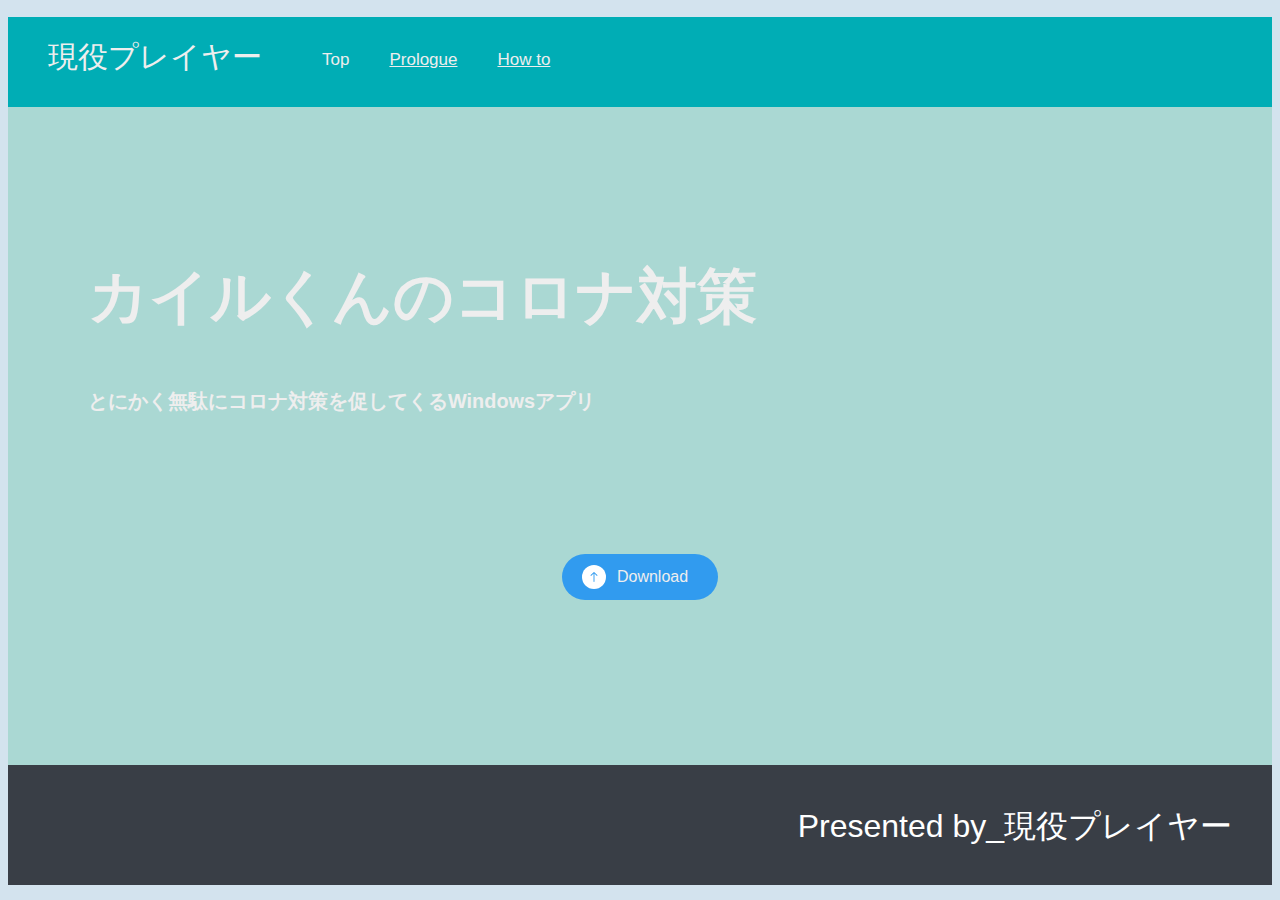
<file: index.html>
<!DOCTYPE html>
<html lang="ja">
  <head>
    <meta charset="UTF-8">
    <link rel="stylesheet" type="text/css" href="stylesheet.css">
    <title>hack2hackapp</title>
    <script src="test1.js"></script>
  </head>
  <body>
      <div class="header">
      <div class="header-logo">現役プレイヤー</div>
      <div class="header-list">
        <ul>
          <li>Top</li>
          <li><a href="Prologue.html">Prologue</a></li>
          <li><a href="How to.html">How to</a></li>
        </ul>
     </div>
    </div>
    <!--マウスストーカ－始-->
<script type="text/javascript">
  (function (){  //即時関数で囲んでグローバル変数を消すため、この行はこのままで
  
  var mga="カイル君zito.gif";  //★画像指定
  var hx=10;           //★表示位置 x座標。マウスと画像の横位置。マイナス値で左側
  var hy=20;           //★表示位置 y座標。マウスと画像の縦位置。マイナス値で上側
  var spd=10;          //★原本10。マウスと画像の速度。小さいほど速い
  var st=50;     　　　//★原本20。マウスと画像の追いつき変化速度。小さいほど変化が小さい(離れにくい)
  
  //指定ここまで----------------------------------------------------------------------------------------------
  var ix=0,iy=0,mx=-200, my=-200;
  document.write("<img src="+mga+" id='Mo' style='position:absolute;'>");
  document.onmousemove=function (e){ mx=e.pageX+hx; my=e.pageY+hy;}
  function Run() {
  var w=window.innerWidth-Mo.offsetWidth-18;//無限落下防止
  var h=window.pageYOffset+window.innerHeight-Mo.offsetHeight-18;//無限落下防止
  var ob=document.getElementById("Mo").style;
  ix+=(mx-ix)/st; iy+=(my-iy)/st;
  ob.left=Math.min(w,ix)+"px"; ob.top=Math.min(h,iy)+"px";
  setTimeout(Run,spd);
  }
  Run();
  }());//即時関数終了
  // --></script>
  <!--マウスストーカー終-->
    <div class="main">
        <div class="copy-container">
          <h2>カイルくんのコロナ対策</h2>
          <h3>とにかく無駄にコロナ対策を促してくるWindowsアプリ</h3>
        </div>
        <div class="contents"></div>
        <div class="contact-form"></div>
    <br>
    <br>
    <br>
    <br>
    <br>
    <br>
    <!--ダウンロードボタン始-->
    <div class="block">
      <div class="block__cell">
          <a href="https://genekipureiya.blob.core.windows.net/files/app.zip" class="btn btn--activate" id="btnActivation">
              <span class="btn__icon"></span>
               <span class="btn__text" data-wait="Waiting" data-after="Activated">Download</span>
          </a>
      </div>
      </div>
      <!--ダウンロードボタン終-->
      <br>
      <br>
      <br>
      </div>
      <div class="footer">
        <div class="footer-logo">Presented by_現役プレイヤー</div>
        <div class="footer-list">
    </div>
  </body>
</html>
</file>
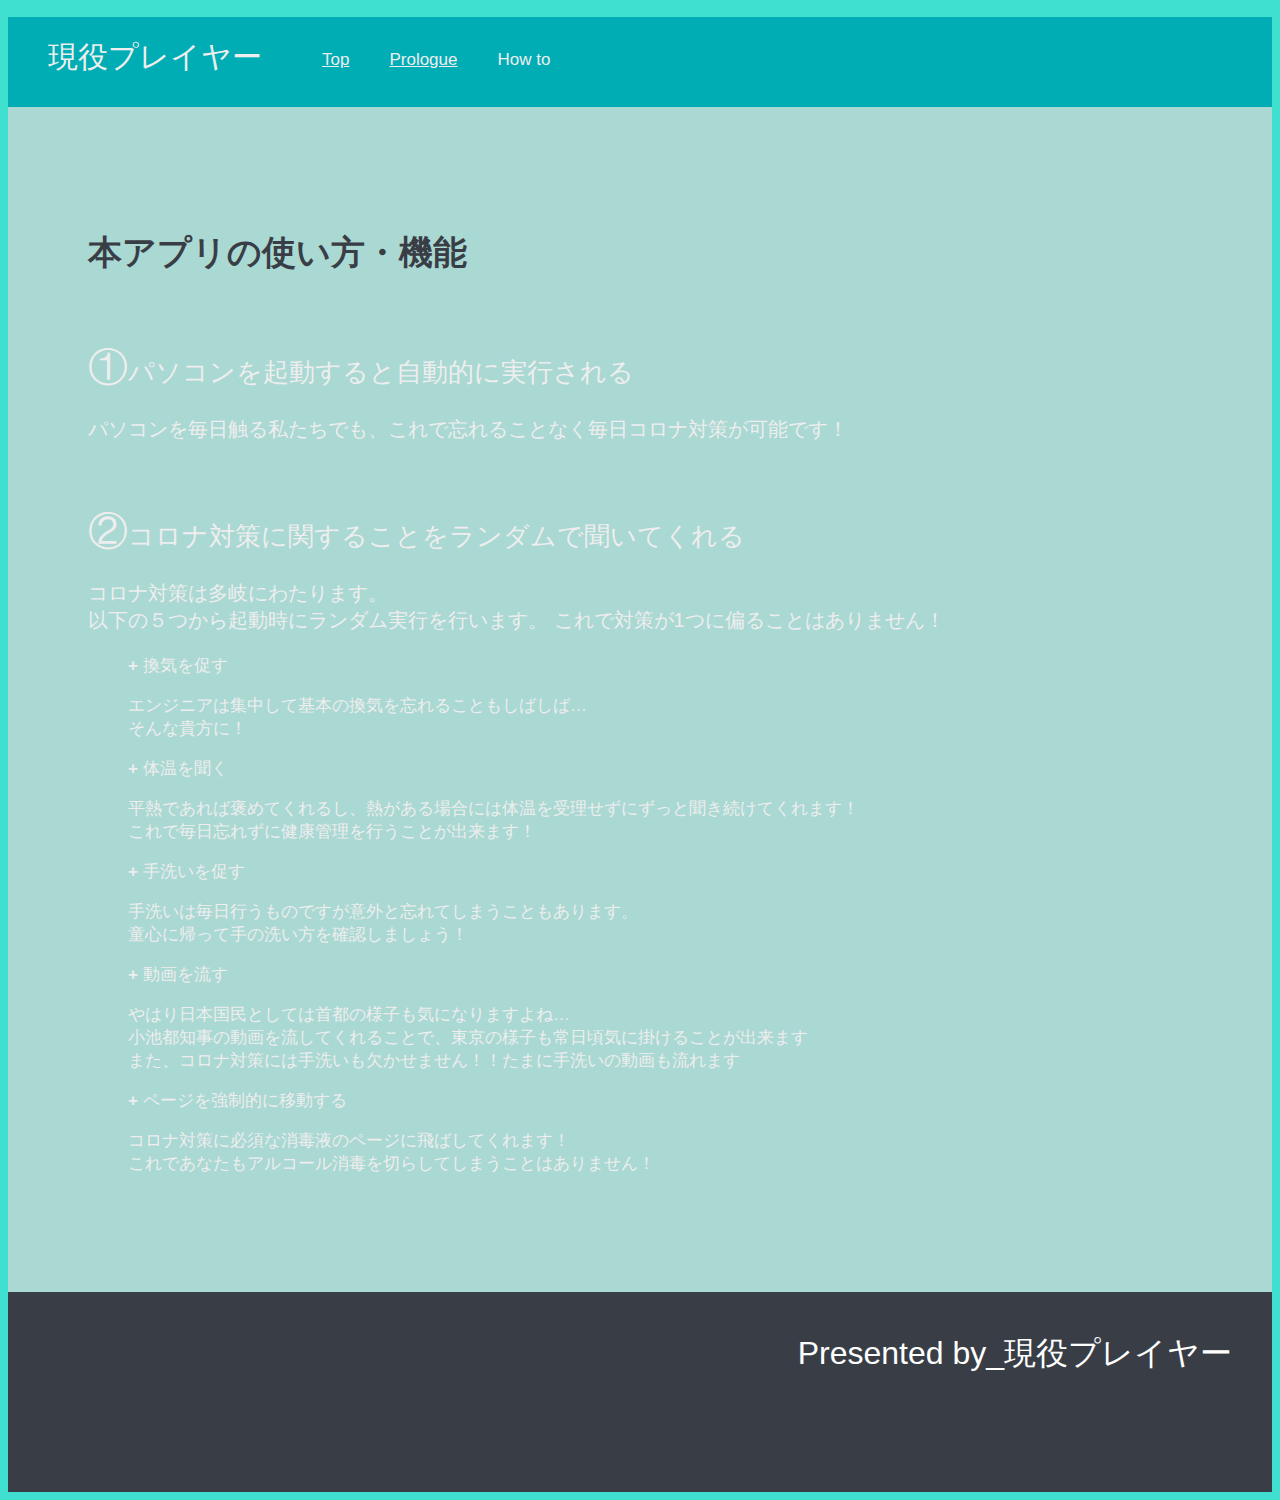
<file: How to.html>
<!DOCTYPE html>
<html lang="ja">
  <head>
    <meta charset="UTF-8">
    <link rel="stylesheet" type="text/css" href="stylesheet2.css">
    <title>hack2hackapp</title>
    <script src="test1.js"></script>
  </head>
  <body>
      <div class="header">
      <div class="header-logo">現役プレイヤー</div>
      <div class="header-list">
        <ul>
          <li><a href="index.html">Top</a></li>
          <li><a href="Prologue.html">Prologue</a></li>
          <li>How to</a></li>
        </ul>
     </div>
    </div>
    <!--マウスストーカ－始-->
<script type="text/javascript">
  (function (){  //即時関数で囲んでグローバル変数を消すため、この行はこのままで
  
  var mga="カイル君zito.gif";  //★画像指定
  var hx=10;           //★表示位置 x座標。マウスと画像の横位置。マイナス値で左側
  var hy=20;           //★表示位置 y座標。マウスと画像の縦位置。マイナス値で上側
  var spd=10;          //★原本10。マウスと画像の速度。小さいほど速い
  var st=50;     　　　//★原本20。マウスと画像の追いつき変化速度。小さいほど変化が小さい(離れにくい)
  
  //指定ここまで----------------------------------------------------------------------------------------------
  var ix=0,iy=0,mx=-200, my=-200;
  document.write("<img src="+mga+" id='Mo' style='position:absolute;'>");
  document.onmousemove=function (e){ mx=e.pageX+hx; my=e.pageY+hy;}
  function Run() {
  var w=window.innerWidth-Mo.offsetWidth-18;//無限落下防止
  var h=window.pageYOffset+window.innerHeight-Mo.offsetHeight-18;//無限落下防止
  var ob=document.getElementById("Mo").style;
  ix+=(mx-ix)/st; iy+=(my-iy)/st;
  ob.left=Math.min(w,ix)+"px"; ob.top=Math.min(h,iy)+"px";
  setTimeout(Run,spd);
  }
  Run();
  }());//即時関数終了
  // --></script>
  <!--マウスストーカー終-->
    <div class="main">
        <h1>本アプリの使い方・機能</h1>
        <br>
        <div class="bdcr">
        <h2><span>①</span>パソコンを起動すると自動的に実行される</h2>
        </div>
        <h3>パソコンを毎日触る私たちでも、これで忘れることなく毎日コロナ対策が可能です！</h3>
        <br>
        <h2><span>②</span>コロナ対策に関することをランダムで聞いてくれる</h2>
        <h3>コロナ対策は多岐にわたります。<br>
            以下の５つから起動時にランダム実行を行います。
            これで対策が1つに偏ることはありません！</h3>
            <ul>
                <li><b>+ </b><a class="white">換気を促す</li>
                  <p>エンジニアは集中して基本の換気を忘れることもしばしば…<br>そんな貴方に！</p>
                <li><b>+ </b><a class="white">体温を聞く</li>
                  <p>平熱であれば褒めてくれるし、熱がある場合には体温を受理せずにずっと聞き続けてくれます！<br>
                     これで毎日忘れずに健康管理を行うことが出来ます！</p>
                <li><b>+ </b><a class="white">手洗いを促す</li>
                  <p>手洗いは毎日行うものですが意外と忘れてしまうこともあります。<br>童心に帰って手の洗い方を確認しましょう！</p>
                <li><b>+ </b><a class="white">動画を流す</li>
                  <p>やはり日本国民としては首都の様子も気になりますよね…<br>
                小池都知事の動画を流してくれることで、東京の様子も常日頃気に掛けることが出来ます<br>
                また、コロナ対策には手洗いも欠かせません！！たまに手洗いの動画も流れます<br></p>
                <li><b>+ </b><a class="white">ページを強制的に移動する</li>
                  <p>コロナ対策に必須な消毒液のページに飛ばしてくれます！<br>
                    これであなたもアルコール消毒を切らしてしまうことはありません！</p>
            </ul>


    </div>
    <div class="footer">
        <div class="footer-logo">Presented by_現役プレイヤー</div>
        <div class="footer-list">
        </div>
      </div>
    </body>
  </html>
</file>
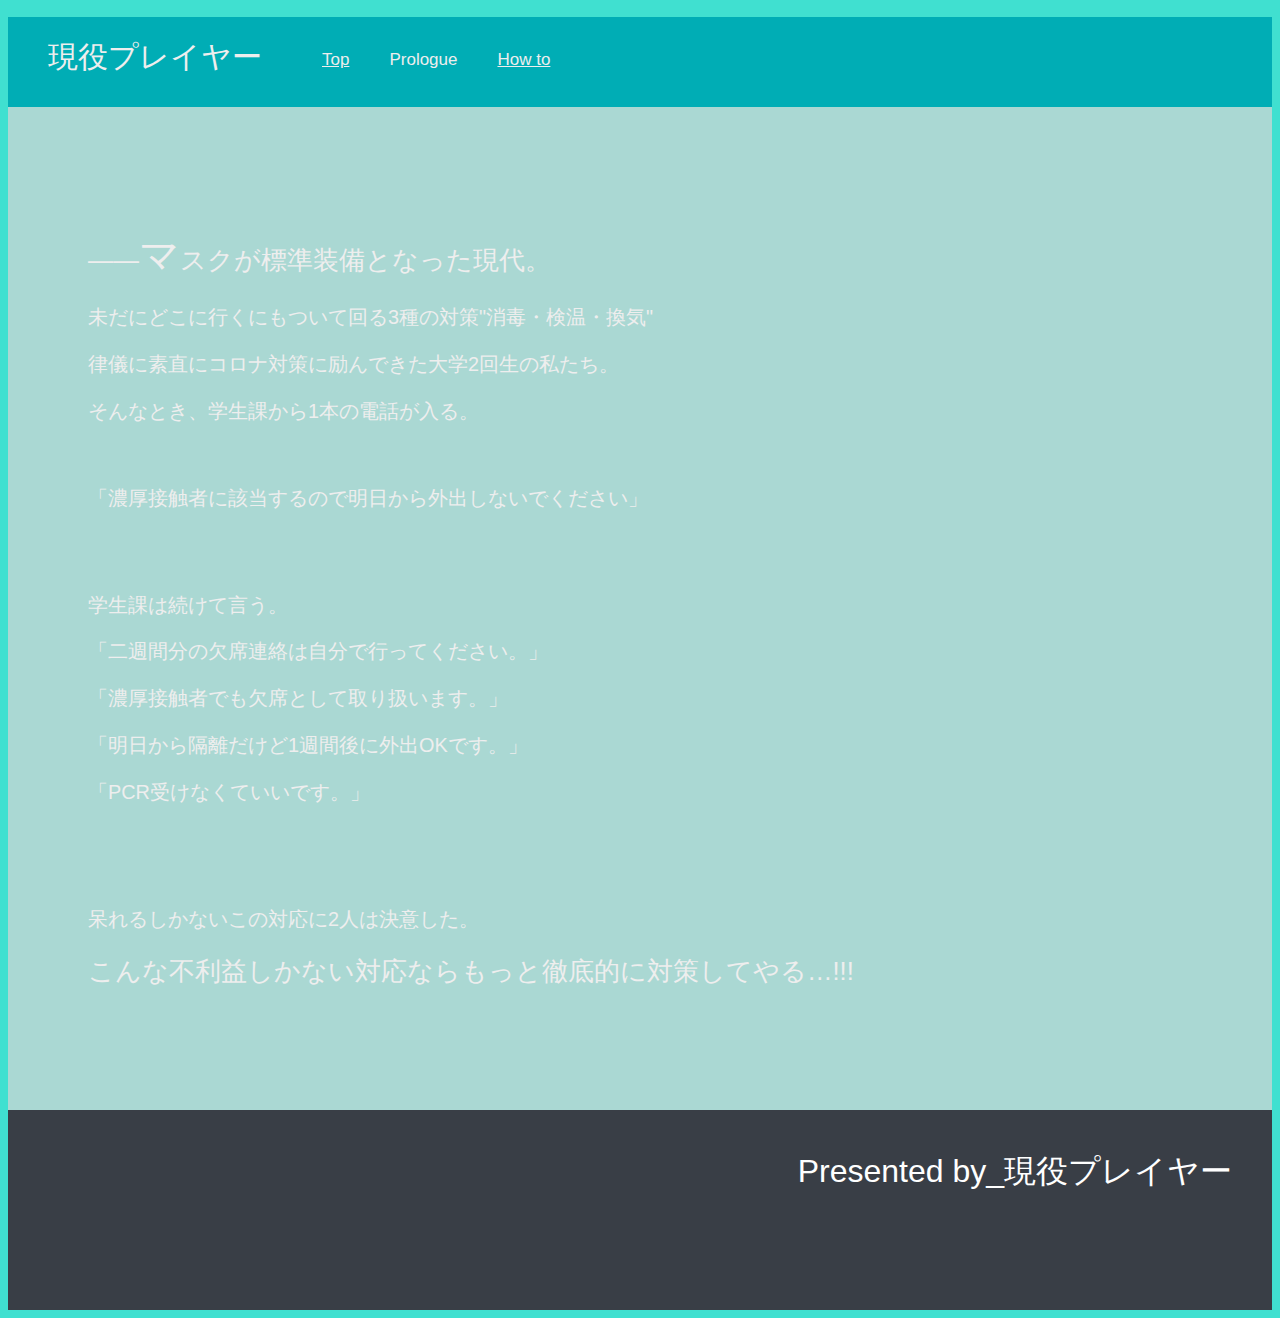
<file: Prologue.html>
<!DOCTYPE html>
<html lang="ja">
  <head>
    <meta charset="UTF-8">
    <link rel="stylesheet" type="text/css" href="stylesheet2.css">
    <title>hack2hackapp</title>
    <script src="test1.js"></script>
  </head>
  <body>
      <div class="header">
      <div class="header-logo">現役プレイヤー</div>
      <div class="header-list">
        <ul>
          <li><a href="index.html">Top</a></li>
          <li>Prologue</a></li>
          <li><a href="How to.html">How to</a></li>
        </ul>
     </div>
    </div>
    <!--マウスストーカ－始-->
<script type="text/javascript">
  (function (){  //即時関数で囲んでグローバル変数を消すため、この行はこのままで
  
  var mga="カイル君zito.gif";  //★画像指定
  var hx=10;           //★表示位置 x座標。マウスと画像の横位置。マイナス値で左側
  var hy=20;           //★表示位置 y座標。マウスと画像の縦位置。マイナス値で上側
  var spd=10;          //★原本10。マウスと画像の速度。小さいほど速い
  var st=50;     　　　//★原本20。マウスと画像の追いつき変化速度。小さいほど変化が小さい(離れにくい)
  
  //指定ここまで----------------------------------------------------------------------------------------------
  var ix=0,iy=0,mx=-200, my=-200;
  document.write("<img src="+mga+" id='Mo' style='position:absolute;'>");
  document.onmousemove=function (e){ mx=e.pageX+hx; my=e.pageY+hy;}
  function Run() {
  var w=window.innerWidth-Mo.offsetWidth-18;//無限落下防止
  var h=window.pageYOffset+window.innerHeight-Mo.offsetHeight-18;//無限落下防止
  var ob=document.getElementById("Mo").style;
  ix+=(mx-ix)/st; iy+=(my-iy)/st;
  ob.left=Math.min(w,ix)+"px"; ob.top=Math.min(h,iy)+"px";
  setTimeout(Run,spd);
  }
  Run();
  }());//即時関数終了
  // --></script>
  <!--マウスストーカー終-->
    <div class="main">
        <h2>——<span>マ</span>スクが標準装備となった現代。</h2>
        <h3>未だにどこに行くにもついて回る3種の対策"消毒・検温・換気"</h3>
        <h3>律儀に素直にコロナ対策に励んできた大学2回生の私たち。</h3>
        <h3>そんなとき、学生課から1本の電話が入る。</h3>
        <br>
        <h3>「濃厚接触者に該当するので明日から外出しないでください」</h3>
        <br>
        <br>
        <h3>学生課は続けて言う。</h3>
        <h3>「二週間分の欠席連絡は自分で行ってください。」</h3>
        <h3>「濃厚接触者でも欠席として取り扱います。」</h3>
        <h3>「明日から隔離だけど1週間後に外出OKです。」</h3>
        <h3>「PCR受けなくていいです。」</h3>
        <br>
        <br>
        <br>
        <h3>呆れるしかないこの対応に2人は決意した。</h3>
        <h2>こんな不利益しかない対応ならもっと徹底的に対策してやる…!!!</h2>

        </div>
    </div>
    <div class="footer">
        <div class="footer-logo">Presented by_現役プレイヤー</div>
        <div class="footer-list">
        </div>
      </div>
    </body>
  </html>
</file>
<file: stylesheet.css>
/*本文*/
body{
    font-family: "游ゴシック体", YuGothic, "游ゴシック Medium", "Yu Gothic Medium", "游ゴシック", "Yu Gothic", sans-serif;
    background-color:#aad8d3;
    color : #eeeeee;
    font-size:17px;
}
a:link{
  color:#eeeeee;
}
a:visited{
  color: #eeeeee;
  }
a.white:link {
  text-decoration : underline;
  color : #393e46;
  }
a.white:visited {
  text-decoration : underline;
  color : #393e46;
  }
/*ヘッダーロゴ部分*/
.header-logo{
    font-size:30px;
    float:left;
    padding-top:20px;
    padding-bottom:20px;
    padding-right:40px;
    padding-left:40px;
  }
/*ヘッダー部分*/
.header{
background-color : #00adb5;
height : 90px;
}
/*ヘッダーリスト内*/
.header-list li{
    list-style: none;
    float: left;
    padding-top:33px;
    padding-bottom:33px;
    padding-right:20px;
    padding-left:20px;
}
/*メイン部分*/
.main{
 background-color : #aad8d3;
 padding:100px 80px;
}
.main p{
  color:#393e46;
}
.copy-container h1{
  font-size:140px;
}
.copy-container h2{
  font-size:60px;
}
.hozozi h2{
    font-weight: lighter;
}
.hozozi h3{
    font-weight: lighter;
}
/*like movie背景*/
.movieback{
  height:50px;
  width: 135px;;
  background-color : #00adb5;
}
/*箇条書き適応*/
li {
    list-style: none;
  }
/*フッター部分*/
.footer{
    color: #fff;
 background-color : #393e46;
 height : 120px; 
 padding:40px;
}
/*フッターロゴ部分*/
.footer-logo{
    font-size:32px;
    float:right;
  }
  /*フッターリスト部分*/
  .footer-list{
    float:right;
  }
  /*フッターリスト部分内*/
  .footer-list li{
    padding-bottom:20px;
  }
  @import url("URL");


  * {
      box-sizing: border-box;
  }
  html {
      display: table;
      height: 100%;
      width:100%;
      margin: 0;
      padding: 0;
      background-color: #d3e3ee;
  }
  
  .block{
      display: table;
      height: 100%;
      width:100%;
      margin: 0;
      padding: 0;
      text-align: center;
      font-family: 'Roboto', sans-serif;
  }
  
  .block__cell{
      display: table-cell;
      vertical-align: middle;
  }
  
  .btn{
      text-decoration: none;
      line-height: 46px;
      padding: 0 30px 0 55px;
      position: relative;
      text-align: center;
      display: inline-block;
      background-color: #319bef;
      color: #fff;
      font-weight: 500;
      border-radius: 23px;
      font-size: 16px;
      transition:  all 0.5s linear;
      -o-transition:  all 0.5s linear;
      -webkit-transition: all 0.5s linear;
      -moz-transition: all 0.5s ease;
    overflow: hidden;
  }
  
  .btn__icon{
      width: 24px;
      height: 24px;
      background-color: #fff;
      border: 0px solid #319bef;
      border-radius: 50%;
      display: inline-block;
      top: 11px;
      position: absolute;
      left: 20px;
  
  
  }
  .btn .btn__icon:before{
      content: '';
      left:0px;
      top:0px;
      position: absolute;
      transition:  all 0.3s linear;
      -o-transition:  all 0.3s linear;
      -webkit-transition: all 0.3s linear;
      -moz-transition: all 0.3s ease;
  }
  
  .btn--activate .btn__icon:before{
      width: 24px;
      height: 24px;
      background-image: url('[data-uri]');
      background-repeat: no-repeat;
      background-size: 10px;
      background-position-x: center;
      background-position-y: center;
  
  }
  
  .btn .btn__icon:after{
      content: '';
      top: 0px;
      left: 0px;
      position: absolute;
      transition:  all 0.3s linear;
      -o-transition:  all 0.3s linear;
      -webkit-transition: all 0.3s linear;
      -moz-transition: all 0.3s linear;
  }
  
  .btn--activate .btn__icon:after{
     width: 24px;
     height: 24px;
     background-image: url('[data-uri]');
      background-repeat: no-repeat;
      background-size: 8px;
      background-position-x: center;
      background-position-y: 34px;
  }
  
  .btn--activate:hover{
      background-color: #2f89d1;
  }
  
  .btn--activate:hover .btn__icon{
      border-color: #2f89d1;
  }
  
  .btn--activate:hover .btn__icon:before{
      background-position-y: -34px;
  }
  
  .btn--activate:hover .btn__icon:after{
      background-position-y: center;
  }
  
  .btn--waiting{
    background-color: #2f89d1;
  }
  
  .btn--waiting .btn__icon{
  background-color: transparent;
  }
  
  /*.btn--waiting .btn__icon:before{
    width:20px;
    height:20px;
    top: 2px;
    left: 2px;
    border-radius:50%;
    background-color:#2f89d1;
    z-index: 1;
  }*/
  
  .btn--waiting .btn__icon:after{
    width:20px;
    height:20px;
    top: 0px;
    left: 0px;
    border-radius:50%;
    animation:rotation infinite linear 0.5s;
    transition:none;
    border-top: 2px solid transparent;
    border-left: 2px solid #fff;
    border-right: 2px solid transparent;
    border-bottom: 2px solid transparent;
    z-index: 0;
  }
  
  
  .btn--activated {
    background-color: #44cc71;
  }
  
  .btn--activated .btn__icon:after{
    background-image: url([data-uri]);
  width: 24px;
  height: 24px;
  background-size: 10px;
  background-repeat: no-repeat;
  background-position-x: center;
  background-position-y: center;
    animation: activated 0.3s linear 1;
  }
  
  .btn__text{
  position: relative;
  
  }
  
  .btn__text:before{
  content: attr(data-after);
  position: absolute;
  top: -27px;
    color: transparent;
  z-index: -1;
    color: #fff;
          transition:  all 0.2s linear;
      -o-transition:  all 0.2s linear;
      -webkit-transition: all 0.2s linear;
      -moz-transition: all 0.2s linear;
  }
  
  .btn__text:after{
  content: attr(data-wait);
  position: absolute;
    color: transparent;
    
  top: 2px;
    left: 0;
  z-index: -1;
    color: #fff;
          transition:  all 0.2s linear;
      -o-transition:  all 0.2s linear;
      -webkit-transition: all 0.2s linear;
      -moz-transition: all 0.2s linear;
  }
  
  .btn--waiting .btn__text{
    color: transparent;
    font-weight: bolder;
  }
  
  .btn--waiting .btn__text:after{
  top: -13px;
  z-index: 1;
  font-weight: bolder;
  }
  
  .btn--activated .btn__text:before{
  top: -13px;
  z-index: 1;
  font-weight: bolder;
  }
  
  .btn--activated .btn__text{
    color: transparent;
    font-weight: bolder;
  }
  
  @keyframes rotation {
    0% {
      transform: rotateZ(0deg);
    }
    100% {
      transform: rotateZ(360deg);
    }
  }
  
  @keyframes activated {
    0% {
      background-position-y: 34px;
    }
    100% {
      background-position-y: center;
    }
  }
</file>
<file: stylesheet2.css>
/*本文*/
body{
    font-family: "游ゴシック体", YuGothic, "游ゴシック Medium", "Yu Gothic Medium", "游ゴシック", "Yu Gothic", sans-serif;
    background-color:#40e0d0;
    color : #eeeeee;
    font-size:17px;
}
a:link{
  color:#eeeeee;
}
a:visited{
  color: #eeeeee;
  }
a.white:link {
  text-decoration : underline;
  color : #393e46;
  }
a.white:visited {
  text-decoration : underline;
  color : #393e46;
  }
/*ヘッダーロゴ部分*/
.header-logo{
    font-size:30px;
    float:left;
    padding-top:20px;
    padding-bottom:20px;
    padding-right:40px;
    padding-left:40px;
  }
/*ヘッダー部分*/
.header{
background-color : #00adb5;
height : 90px;
}
/*ヘッダーリスト内*/
.header-list li{
    list-style: none;
    float: left;
    padding-top:33px;
    padding-bottom:33px;
    padding-right:20px;
    padding-left:20px;
}
/*メイン部分*/
.main{
 background-color : #aad8d3;
 padding:100px 80px;
}
.main h1{
    color:#393e46;
}
.main h2{
    font-weight: lighter;
    color:#eeeeee;
}
.main h3{
    font-weight: lighter;
    color:#eeeeee;
}
.main p{
  color:#eeeeee;
}
.copy-container h1{
  font-size:140px;
}
.copy-container h2{
  font-size:60px;
}
.bdcr{
    color: gray;
}
/*like movie背景*/
.movieback{
  height:50px;
  width: 135px;;
  background-color : #00adb5;
}
/*箇条書き適応*/
li {
    list-style: none;
  }
/*フッター部分*/
.footer{
    color: #fff;
 background-color : #393e46;
 height : 120px; 
 padding:40px;
}
/*フッターロゴ部分*/
.footer-logo{
    font-size:32px;
    float:right;
  }
  /*フッターリスト部分*/
  .footer-list{
    float:right;
  }
  /*フッターリスト部分内*/
  .footer-list li{
    padding-bottom:20px;
  }
  span{
    font-size:40px;
    font-weight: bolder; 
}
</file>
